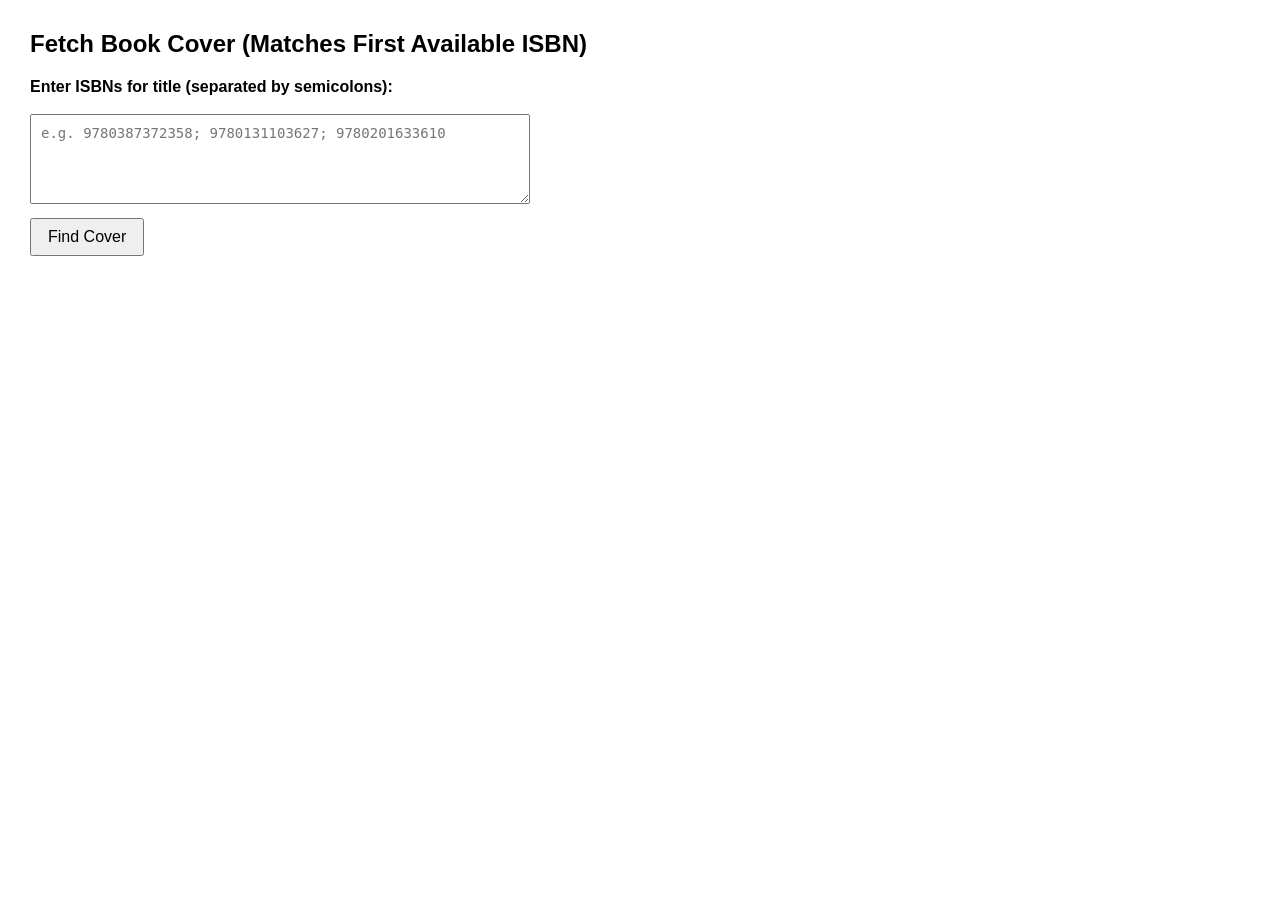
<file: fetch-image.html>
<!DOCTYPE html>
<html lang="en">
<head>
  <meta charset="UTF-8">
  <title>Syndetics Single Match ISBN Cover Fetcher</title>
  <style>
    body {
      font-family: Arial, sans-serif;
      margin: 30px;
    }
    .input-container {
      margin-bottom: 20px;
    }
    textarea {
      width: 100%;
      max-width: 500px;
      height: 90px;
      padding: 10px;
      font-size: 14px;
      box-sizing: border-box;
    }
    button {
      display: block;
      margin-top: 10px;
      padding: 8px 16px;
      font-size: 16px;
      cursor: pointer;
    }
    #status {
      margin-top: 15px;
      font-weight: bold;
    }
    #coverDisplay {
      margin-top: 20px;
    }
    .cover-card {
      border: 1px solid #ccc;
      padding: 12px;
      border-radius: 6px;
      text-align: center;
      width: 220px;
      box-shadow: 0 2px 5px rgba(0,0,0,0.15);
    }
    .cover-card img {
      max-width: 100%;
      height: auto;
      border-radius: 4px;
    }
    .isbn-label {
      margin-top: 10px;
      font-size: 0.9em;
      color: #333;
    }
    .error {
      color: red;
    }
    .info {
      color: #0056b3;
    }
  </style>
</head>
<body>

  <h2>Fetch Book Cover (Matches First Available ISBN)</h2>

  <div class="input-container">
    <label for="isbnInput"><strong>Enter ISBNs for title (separated by semicolons):</strong></label><br><br>
    <textarea id="isbnInput" placeholder="e.g. 9780387372358; 9780131103627; 9780201633610"></textarea>
    <button onclick="findFirstCover()">Find Cover</button>
  </div>

  <div id="status"></div>
  <div id="coverDisplay"></div>

  <script>
    // Replace 'primo' with your library's Syndetics client code (e.g., 'bccls') [cite: 118, 124]
    const CLIENT_CODE = 'primo'; 

    // Helper function to test if an image URL returns a valid image (width > 1px)
    function checkImageExists(url) {
      return new Promise((resolve) => {
        const img = new Image();
        img.onload = () => {
          // Syndetics returns a 1x1 transparent GIF when no cover is found 
          if (img.naturalWidth > 1 && img.naturalHeight > 1) {
            resolve(true);
          } else {
            resolve(false);
          }
        };
        img.onerror = () => resolve(false);
        img.src = url;
      });
    }

    async function findFirstCover() {
      const input = document.getElementById('isbnInput').value;
      const displayContainer = document.getElementById('coverDisplay');
      const statusContainer = document.getElementById('status');
      
      // Clear previous displays
      displayContainer.innerHTML = '';
      statusContainer.innerHTML = '';

      if (!input.trim()) {
        statusContainer.innerHTML = '<span class="error">Please enter at least one ISBN.</span>';
        return;
      }

      // Split input by semicolon [cite: 198]
      const rawIsbnArray = input.split(';');
      let foundMatch = false;

      statusContainer.innerHTML = '<span class="info">Checking ISBNs for available cover...</span>';

      // Loop through each ISBN in order [cite: 197, 202]
      for (const rawIsbn of rawIsbnArray) {
        // Clean individual ISBN [cite: 201]
        const cleanIsbn = rawIsbn.trim().replace(/[^0-9X]/gi, '');

        if (cleanIsbn.length >= 10) {
          // Construct Syndetics Large Cover URL [cite: 118, 134]
          const coverUrl = `https://www.syndetics.com/index.aspx?isbn=${cleanIsbn}/LC.GIF&client=${CLIENT_CODE}&type=xw12`;

          // Test if Syndetics has an actual cover for this ISBN
          const imageExists = await checkImageExists(coverUrl);

          if (imageExists) {
            // Display the image card
            displayContainer.innerHTML = `
              <div class="cover-card">
                <img src="${coverUrl}" alt="Cover for ISBN ${cleanIsbn}" />
                <div class="isbn-label"><strong>Matched ISBN:</strong> ${cleanIsbn}</div>
              </div>
            `;
            statusContainer.innerHTML = '<span class="info" style="color: green;">Cover image found!</span>';
            foundMatch = true;
            
            // EXIT LOOP immediately upon finding a valid image match 
            break; 
          }
        }
      }

      // If loop finishes without finding any valid cover image
      if (!foundMatch) {
        statusContainer.innerHTML = '<span class="error">No cover image was found for any of the provided ISBNs.</span>';
      }
    }
  </script>

</body>
</html>
</file>
